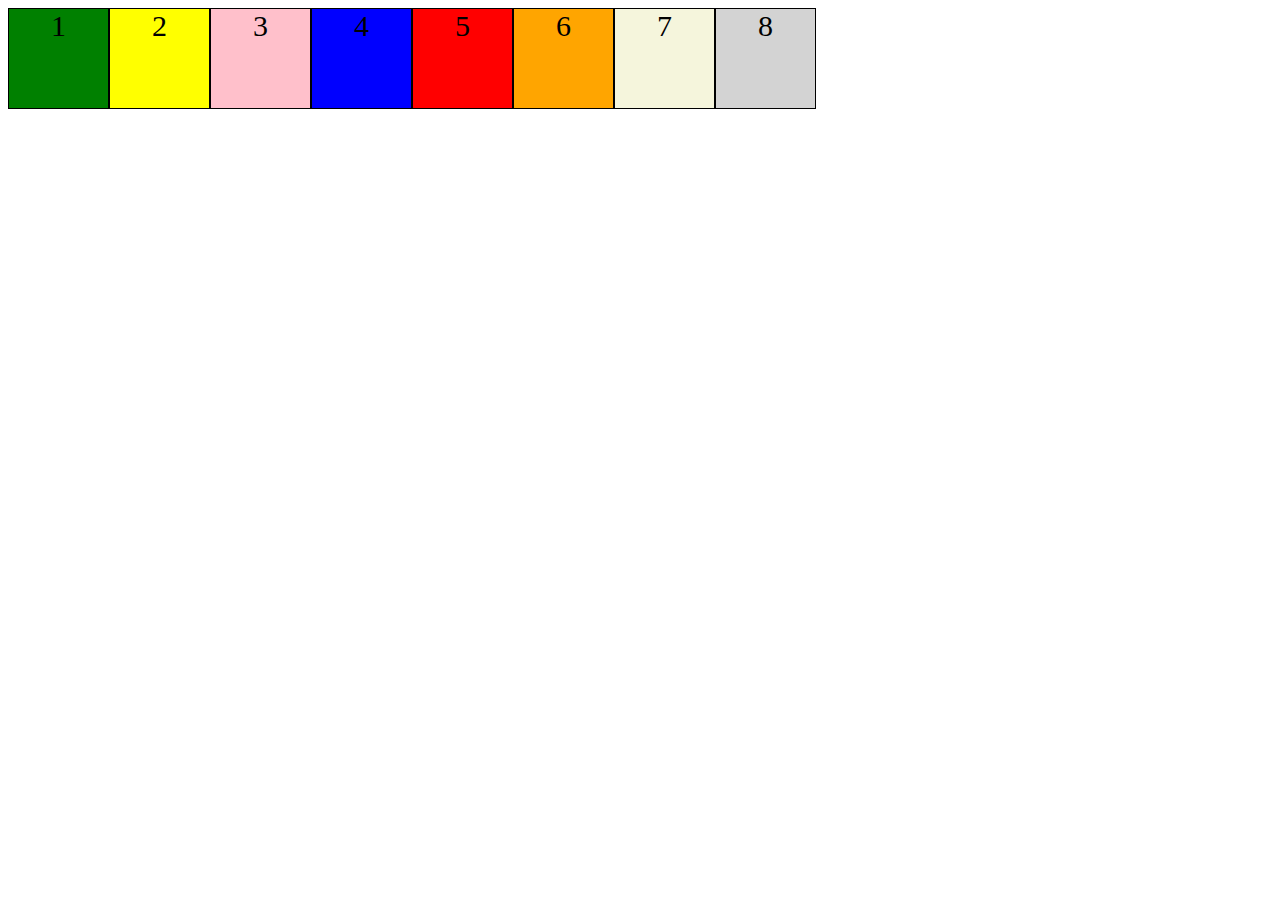
<file: flexbox.html>
<!DOCTYPE html>
<html lang="en">
<head>
  <meta charset="UTF-8">
  <title>Flexbox Activity</title>
  <link rel="stylesheet" href="flexbox.css">
</head>
<body>

  <div class="container">
    <div id="box1" class="boxes">1</div>
    <div id="box2" class="boxes">2</div>
    <div id="box3" class="boxes">3</div>
    <div id="box4" class="boxes">4</div>
    <div id="box5" class="boxes">5</div>
    <div id="box6" class="boxes">6</div>
    <div id="box7" class="boxes">7</div>
    <div id="box8" class="boxes">8</div>
  </div>

</body>
</html>
</file>
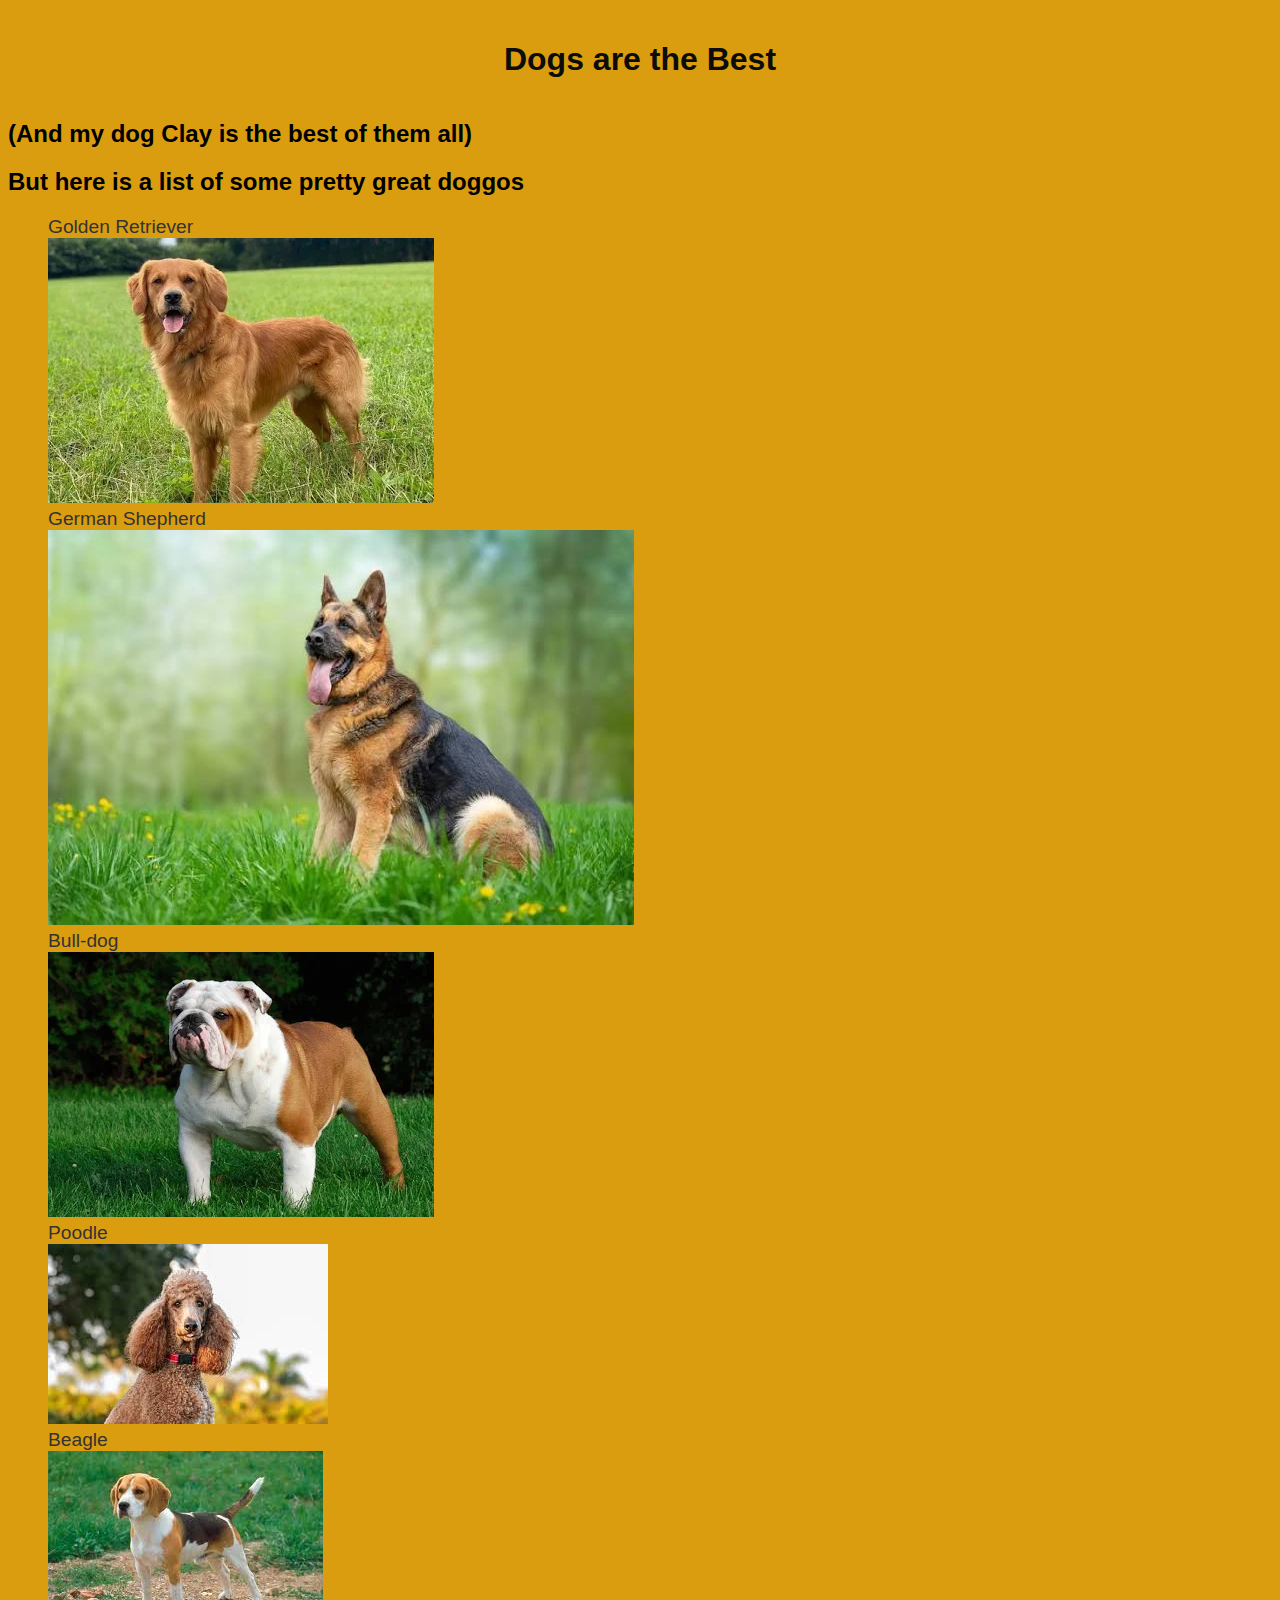
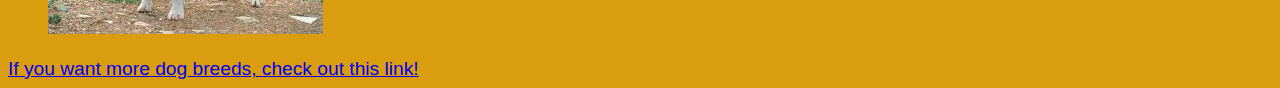
<file: SimpleWebpage/webpage.html>
<!DOCTYPE html>
<html lang="en">
<head>
    <meta charset="UTF-8">
    <meta name="viewport" content="width=device-width, initial-scale=1.0">
    <title>Dogs</title>
    <link rel="stylesheet" href="webpage.css">
</head>
<body>
    <header>
        <h1 class="Header">Dogs are the Best</h1>
        <h2>(And my dog Clay is the best of them all)</h2>
        <h2>But here is a list of some pretty great doggos</h2>

    </header>
    <main>
        <ul>
            <li class="Retriever">Golden Retriever
                <br>
                <img src="images\golden.webp"alt= "A friendly Golden Retriever" class="golden">
            </li>
            <li class="Shepherd">German Shepherd
                <br>
                <img src="images\german shepherd.jpg" alt="a german shepherd"class="shepherd">
            </li>
            <li class="bulldog">Bull-dog
                <br>
                <img src="images\bulldog.webp" alt="a bulldog" class="bulldog">
            </li>
            <li>Poodle
                <br>
                <img src="images\poodle.jpg" alt="a poodle" class="poodle">
            </li>
            <li>Beagle
                <br>
                <img src="images\beagle.jpg" alt="a beagle" class="beagle">
            </li>
        </ul>

        <a href="https://www.akc.org/dog-breeds/">If you want more dog breeds, check out this link!</a>
</file>
<file: flexbox.css>
.container {  
   display: flex;
}
.boxes {
   border: .1px solid;
   width: 99px;
   height: 99px;
   text-align: center;
   font-size: 30px;
}
#box1 { background-color: green; }
#box2 { background-color: yellow; }
#box3 { background-color: pink; }
#box4 { background-color: blue; }
#box5 { background-color: red; }
#box6 { background-color: orange; }
#box7 { background-color:beige; }
#box8 { background-color: lightgrey; }
</file>
<file: SimpleWebpage/webpage.css>
body{
        background-color: rgb(218, 157, 16);
    }
    
    
    header {
        font-family: Arial, sans-serif;
        margin: 0;
        padding: 0;
       
    }

    main {
        font-family: 'Franklin Gothic Medium', 'Arial Narrow', Arial, sans-serif;
        font-size: larger;
    }

    h1 {
        color: rgb(12, 12, 11);
        text-align: center;
        padding: 20px;
    }

    ul {
        list-style-type: none;
        margin: 50;
        padding: 50;
        overflow: hidden;
        color: #333;
    }
</file>
